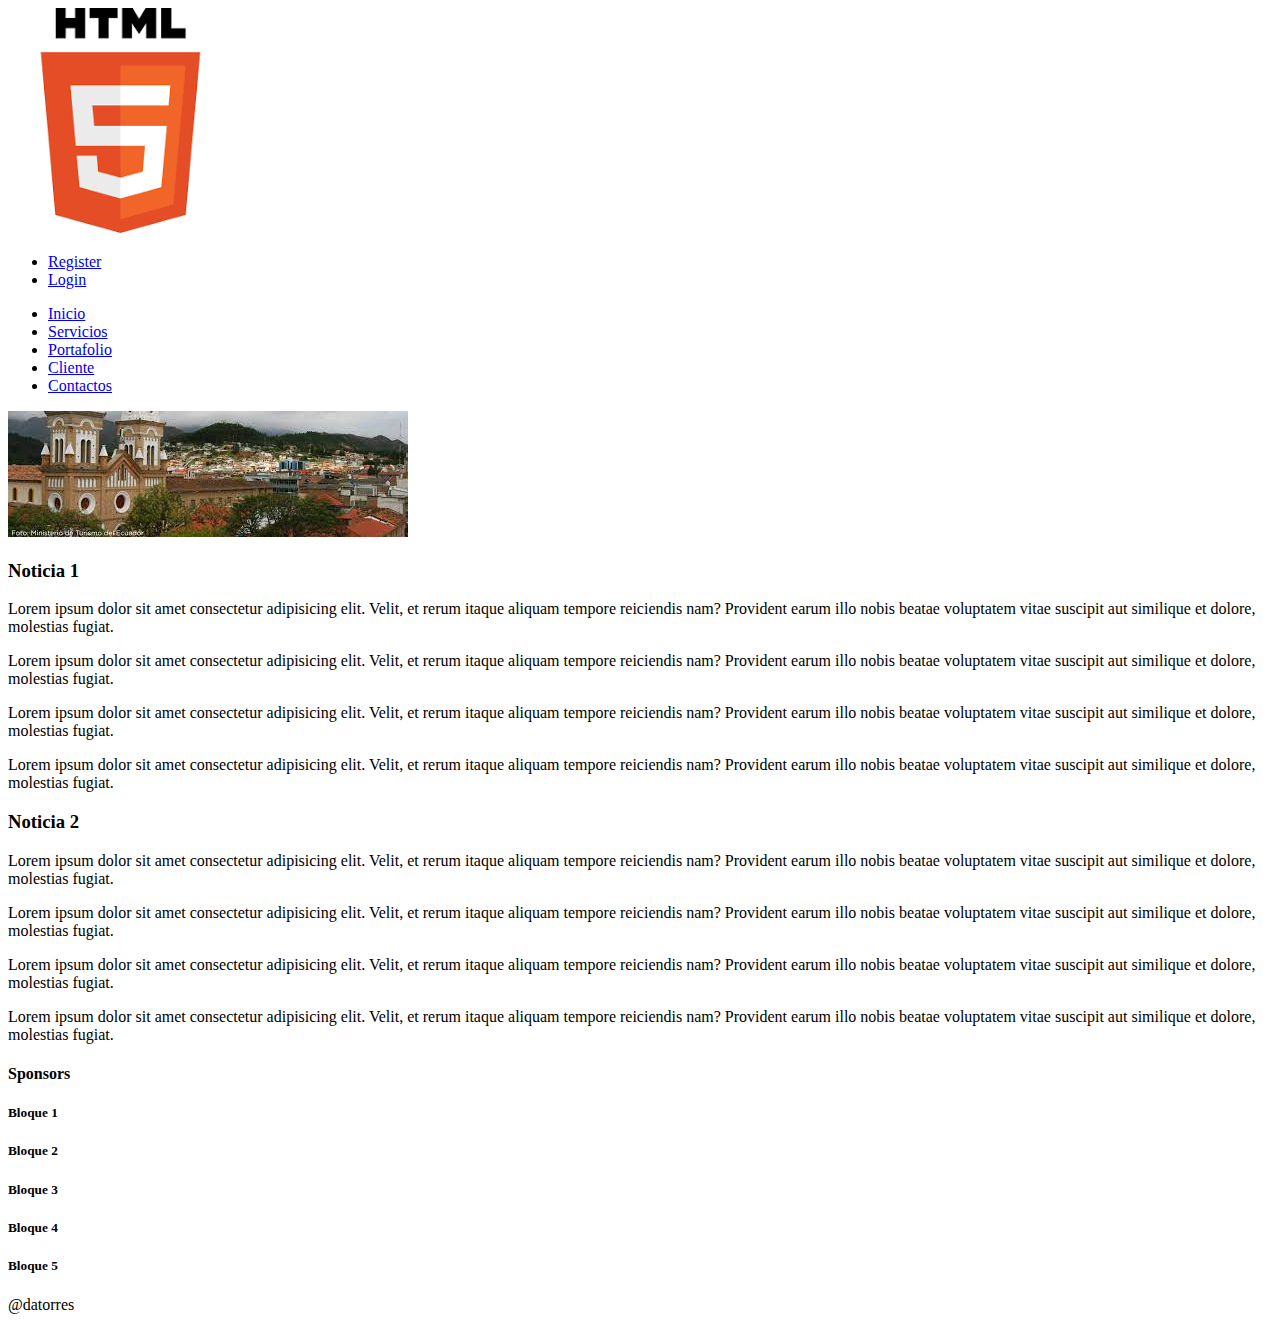
<file: index.html>
<!DOCTYPE html>
<html lang="es">
<head>
    <meta charset="UTF-8">
    <meta name="viewport" content="width=device-width, initial-scale=1.0">
    <title>Práctica HTML</title>
</head>
<body>
    <header>
        <img src="img/logo_html.png" alt="Logo Sitio">
        <nav>
            <ul>
                <li><a href="#">Register</a></li>
                <li><a href="#">Login</a></li>
            </ul>
        </nav>
    </header>
    <section>
        <nav>
            <ul>
                <li><a href="#">Inicio</a></li>
                <li><a href="secundarias/servicios.html">Servicios</a></li>
                <li><a href="secundarias/portafolio.html">Portafolio</a></li>
                <li><a href="secundarias/clientes.html">Cliente</a></li>
                <li><a href="secundarias/contactos.html">Contactos</a></li>
            </ul>
        </nav>
    </section>
    <section>
        <img src="img/slider_1.jpeg" alt="Loja Puerta de la Ciudad">
    </section>
    <section>
        <article>
            <h3>Noticia 1</h3>
            <p>Lorem ipsum dolor sit amet consectetur adipisicing elit. Velit, et rerum itaque aliquam tempore reiciendis nam? Provident earum illo nobis beatae voluptatem vitae suscipit aut similique et dolore, molestias fugiat.</p>
            <p>Lorem ipsum dolor sit amet consectetur adipisicing elit. Velit, et rerum itaque aliquam tempore reiciendis nam? Provident earum illo nobis beatae voluptatem vitae suscipit aut similique et dolore, molestias fugiat.</p>
            <p>Lorem ipsum dolor sit amet consectetur adipisicing elit. Velit, et rerum itaque aliquam tempore reiciendis nam? Provident earum illo nobis beatae voluptatem vitae suscipit aut similique et dolore, molestias fugiat.</p>
            <p>Lorem ipsum dolor sit amet consectetur adipisicing elit. Velit, et rerum itaque aliquam tempore reiciendis nam? Provident earum illo nobis beatae voluptatem vitae suscipit aut similique et dolore, molestias fugiat.</p>
        </article>
        <article>
            <h3>Noticia 2</h3>
            <p>Lorem ipsum dolor sit amet consectetur adipisicing elit. Velit, et rerum itaque aliquam tempore reiciendis nam? Provident earum illo nobis beatae voluptatem vitae suscipit aut similique et dolore, molestias fugiat.</p>
            <p>Lorem ipsum dolor sit amet consectetur adipisicing elit. Velit, et rerum itaque aliquam tempore reiciendis nam? Provident earum illo nobis beatae voluptatem vitae suscipit aut similique et dolore, molestias fugiat.</p>
            <p>Lorem ipsum dolor sit amet consectetur adipisicing elit. Velit, et rerum itaque aliquam tempore reiciendis nam? Provident earum illo nobis beatae voluptatem vitae suscipit aut similique et dolore, molestias fugiat.</p>
            <p>Lorem ipsum dolor sit amet consectetur adipisicing elit. Velit, et rerum itaque aliquam tempore reiciendis nam? Provident earum illo nobis beatae voluptatem vitae suscipit aut similique et dolore, molestias fugiat.</p>
        </article>
        <aside>
            <h4>Sponsors</h4>
            <h5>Bloque 1</h5>
            <h5>Bloque 2</h5>
            <h5>Bloque 3</h5>
            <h5>Bloque 4</h5>
            <h5>Bloque 5</h5>
        </aside>
    </section>
    <footer>
        @datorres
    </footer>
</body>
</html>
</file>
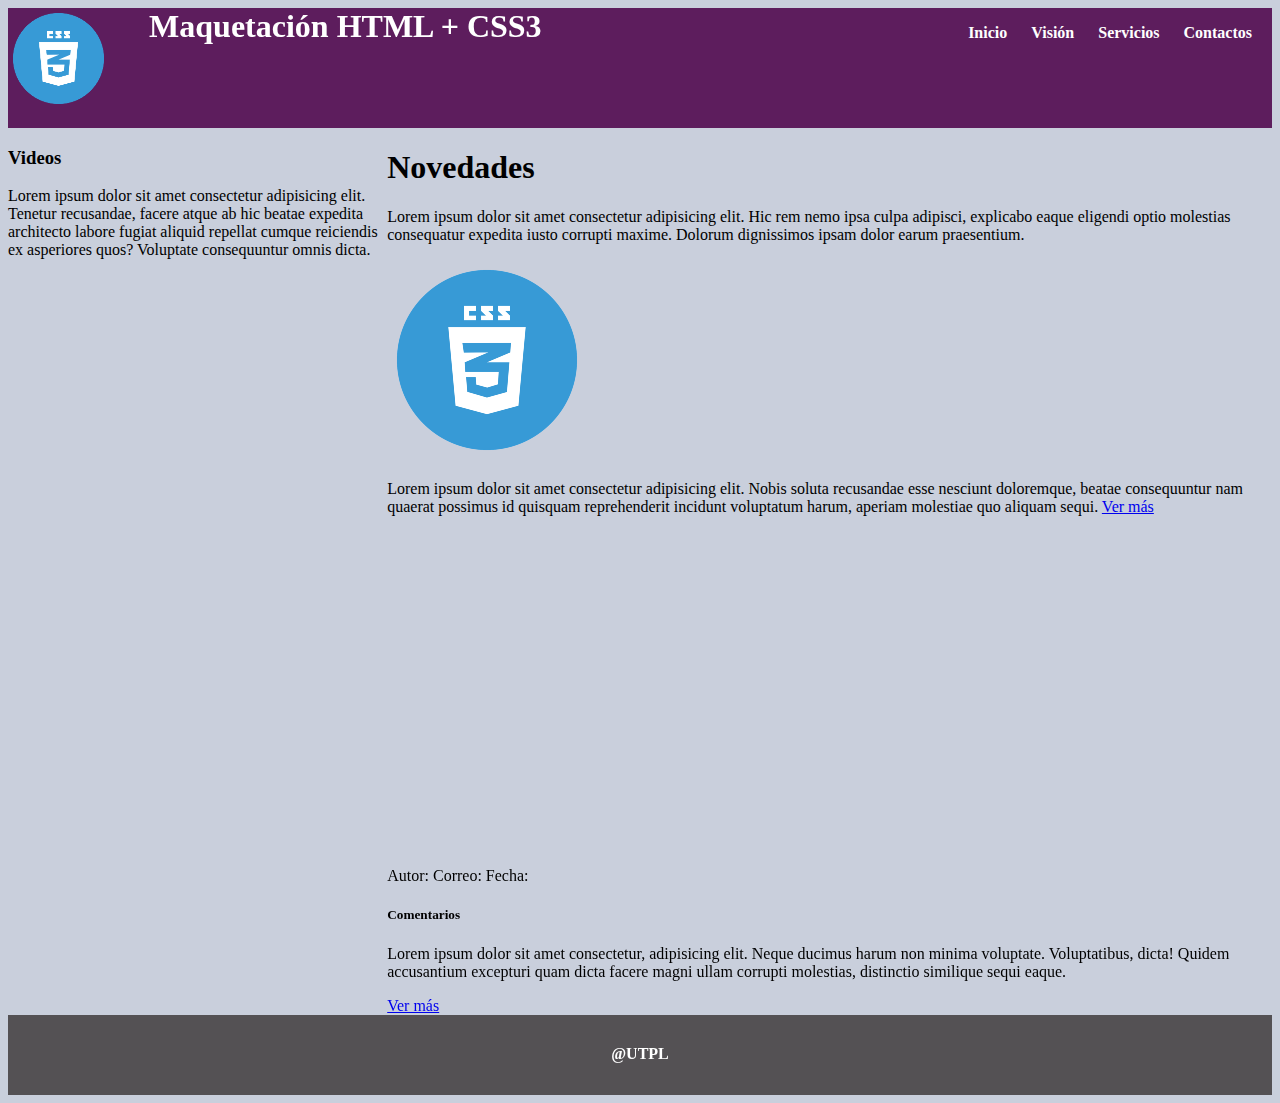
<file: practica_css/index.html>
<!DOCTYPE html>
<html lang="es">
<head>
    <meta charset="UTF-8">
    <meta http-equiv="X-UA-Compatible" content="IE=edge">
    <meta name="viewport" content="width=device-width, initial-scale=1.0">
    <link rel="stylesheet" href="css/estilos.css">
    <title>Maquetación con CSS</title>
</head>
<body>
    <header id="cabecera">
        <span id="sitename">Maquetación HTML + CSS3</span>
        <img class = "logo" src="img/css.png" alt="Logo">
        <nav id="menu-superior">
            <ul>
                <li>
                    <a href="#">Inicio</a>
                </li>
                <li>
                    <a href="#">Visión</a>
                </li>
                <li>
                    <a href="#">Servicios</a>
                </li>
                <li>
                    <a href="#">Contactos</a>
                </li>
                
            </ul>
        </nav>
    </header>
    <div>
        <aside class="izquierda">
            <h3>Videos</h3>
            <p>Lorem ipsum dolor sit amet consectetur adipisicing elit. Tenetur recusandae, facere atque ab hic beatae expedita architecto labore fugiat aliquid repellat cumque reiciendis ex asperiores quos? Voluptate consequuntur omnis dicta.</p>
        </aside>
        <div class="derecha">
            <article>
                <h1>Novedades</h1>
                <p>Lorem ipsum dolor sit amet consectetur adipisicing elit. Hic rem nemo ipsa culpa adipisci, explicabo eaque eligendi optio molestias consequatur expedita iusto corrupti maxime. Dolorum dignissimos ipsam dolor earum praesentium.</p>
                <img class = "logo" src="img/css.png" alt="Texto">
                <p>Lorem ipsum dolor sit amet consectetur adipisicing elit. Nobis soluta recusandae esse nesciunt doloremque, beatae consequuntur nam quaerat possimus id quisquam reprehenderit incidunt voluptatum harum, aperiam molestiae quo aliquam sequi. <a href="#">Ver más</a></p>
                <p><iframe width="560" height="315" src="https://www.youtube.com/embed/MJkdaVFHrto?si=6jZibpyMHGLO07wn" title="YouTube video player" frameborder="0" allow="accelerometer; autoplay; clipboard-write; encrypted-media; gyroscope; picture-in-picture; web-share" allowfullscreen></iframe></p>
                <footer>
                    <span>Autor:</span>
                    <span>Correo:</span>
                    <span>Fecha:</span>
                </footer>
            </article>
            <section>
                <h5>Comentarios</h5>
                <p>Lorem ipsum dolor sit amet consectetur, adipisicing elit. Neque ducimus harum non minima voluptate. Voluptatibus, dicta! Quidem accusantium excepturi quam dicta facere magni ullam corrupti molestias, distinctio similique sequi eaque.</p>
                <a href="#">Ver más</a>
            </section>
        </div>
    </div>
  
    <footer class="pie">
       <h4>@UTPL</h4>
    </footer>
</body>
</html>
</file>
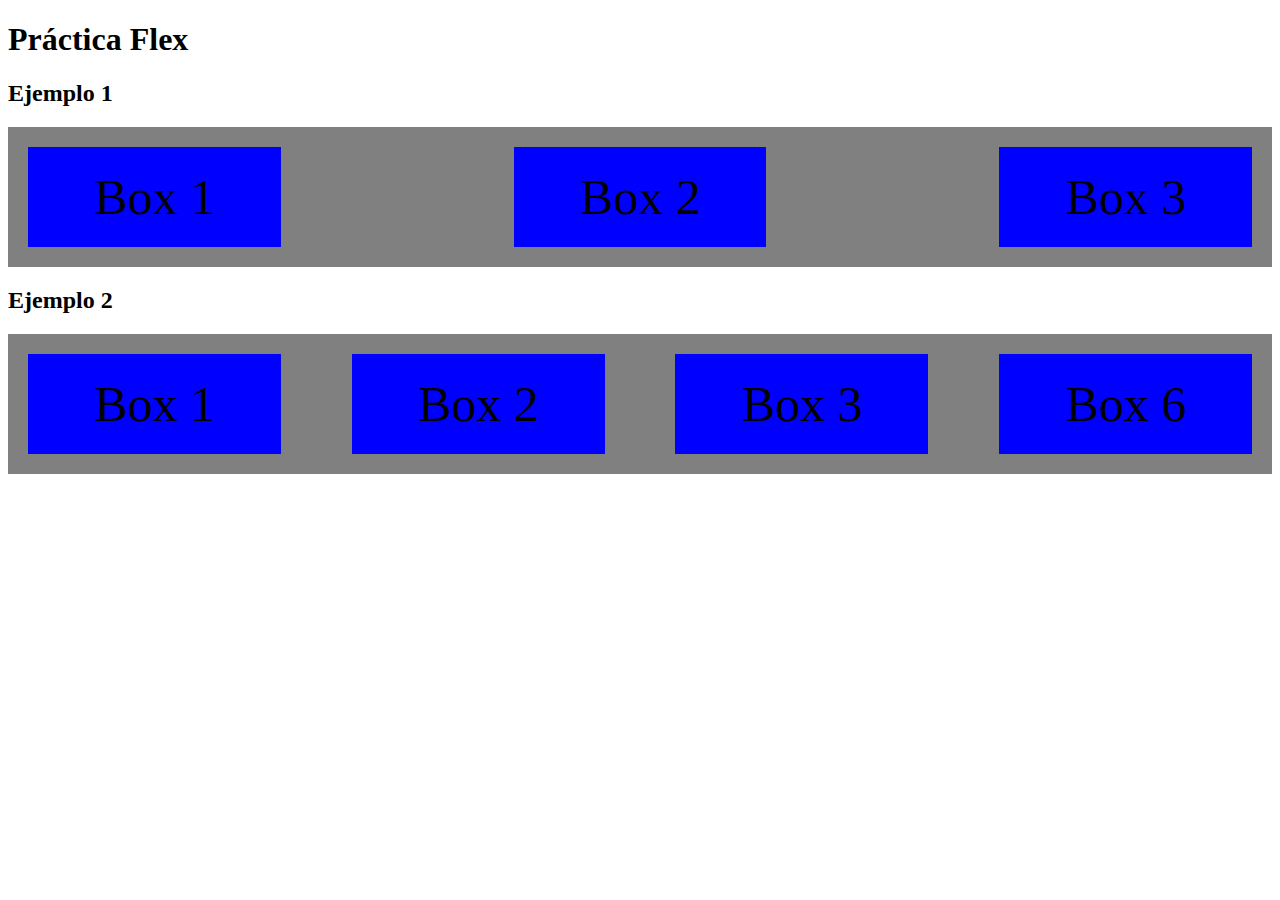
<file: practica_flex/index.html>
<!DOCTYPE html>
<html lang="es">
<head>
    <meta charset="UTF-8">
    <meta http-equiv="X-UA-Compatible" content="IE=edge">
    <meta name="viewport" content="width=device-width, initial-scale=1.0">
    <link rel="stylesheet" href="estilos.css">
    <title>Prática Flex</title>
</head>
<body>
    <h1>Práctica Flex</h1>
    <h2>Ejemplo 1</h2>
    <div class="flex-container">
        <div class="flex-item">Box 1</div>
        <div class="flex-item">Box 2</div>
        <div class="flex-item">Box 3</div>
    </div>
    <h2>Ejemplo 2</h2>
    <div class="flex-container">
        <div class="flex-item">Box 1</div>
        <div class="flex-item">Box 2</div>
        <div class="flex-item">Box 3</div>
        <div class="flex-item">Box 6</div>
    </div>
</body>
</html>
</file>
<file: practica_css/css/estilos.css>
body {
    background-color: #C9CFDC;
}
#cabecera {
    height: 120px;
    background-color: #5D1D5D;
}
#sitename {
    font-size: 2em;
    text-align: center;
    font-weight: bold;
    color: white;
    padding: 40px;
}
#cabecera img {
    width: 8%;
    float: left;
}
#menu-superior {
    float: right;
}
#menu-superior ul {
    list-style: none;
}

#menu-superior ul li {
    display: inline-block;
}

#menu-superior ul li a {
    color: white;
    font-size: 1em;
    text-decoration: none;
    font-weight: bold;
    padding-right: 20px;
}

#menu-superior ul li a:hover {
    font-size: 1.2em;
}
.izquierda {
    width: 30%;
    float: left;
}
.derecha {
    width: 70%;
    float: right;
}
.pie {
    clear: both;
    background-color: #545154;
    height: 80px;
}

.pie h4 {
    color: #ffffff;
    padding-top: 30px;
    text-align: center;
}
</file>
<file: practica_flex/estilos.css>
.flex-container {
    display: flex;
    background-color: grey;
    justify-content: space-between;
    flex-direction: row;
  }
  .flex-item {
    background-color: blue;
    width: 20%;
    margin: 20px;
    text-align: center;
    line-height: 100px;
    font-size: 50px;
  }
</file>
